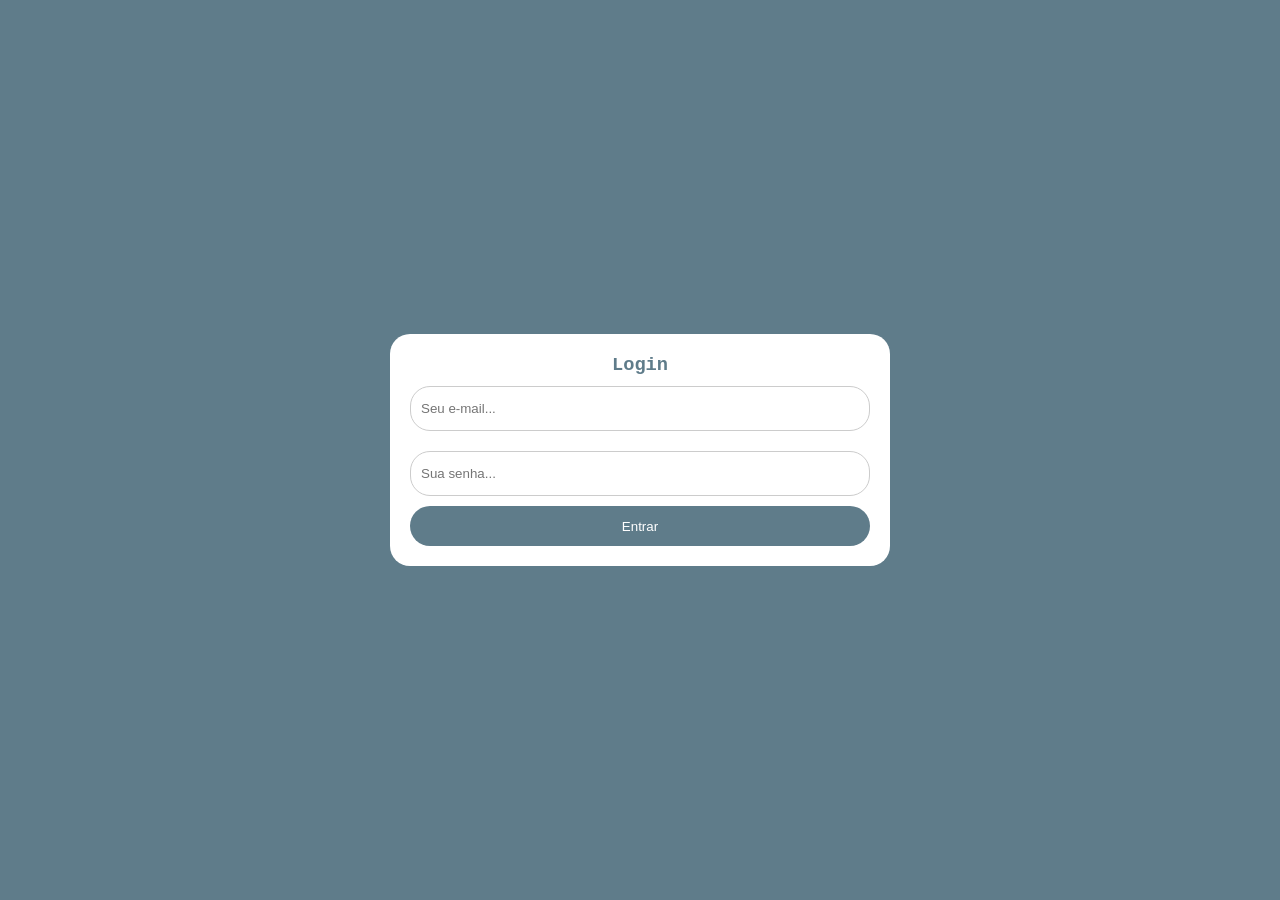
<file: index.html>
<html>
<head>
<title>Login</title>
<meta charset="UTF-8">
<link rel="stylesheet" href="./css/estilo.css">
<link rel="shortcut icon" type="image/x-icon" href="favicon.svg" />
</head>
<body>
	<form action="login.php" method="post">
		<h3>Login</h3>
		<input type="text" name="email" placeholder="Seu e-mail..." required>
		<input type="password" name="senha" placeholder="Sua senha..." required>
		<input type="submit" value="Entrar">
	</form>
</body>
</html>
</file>
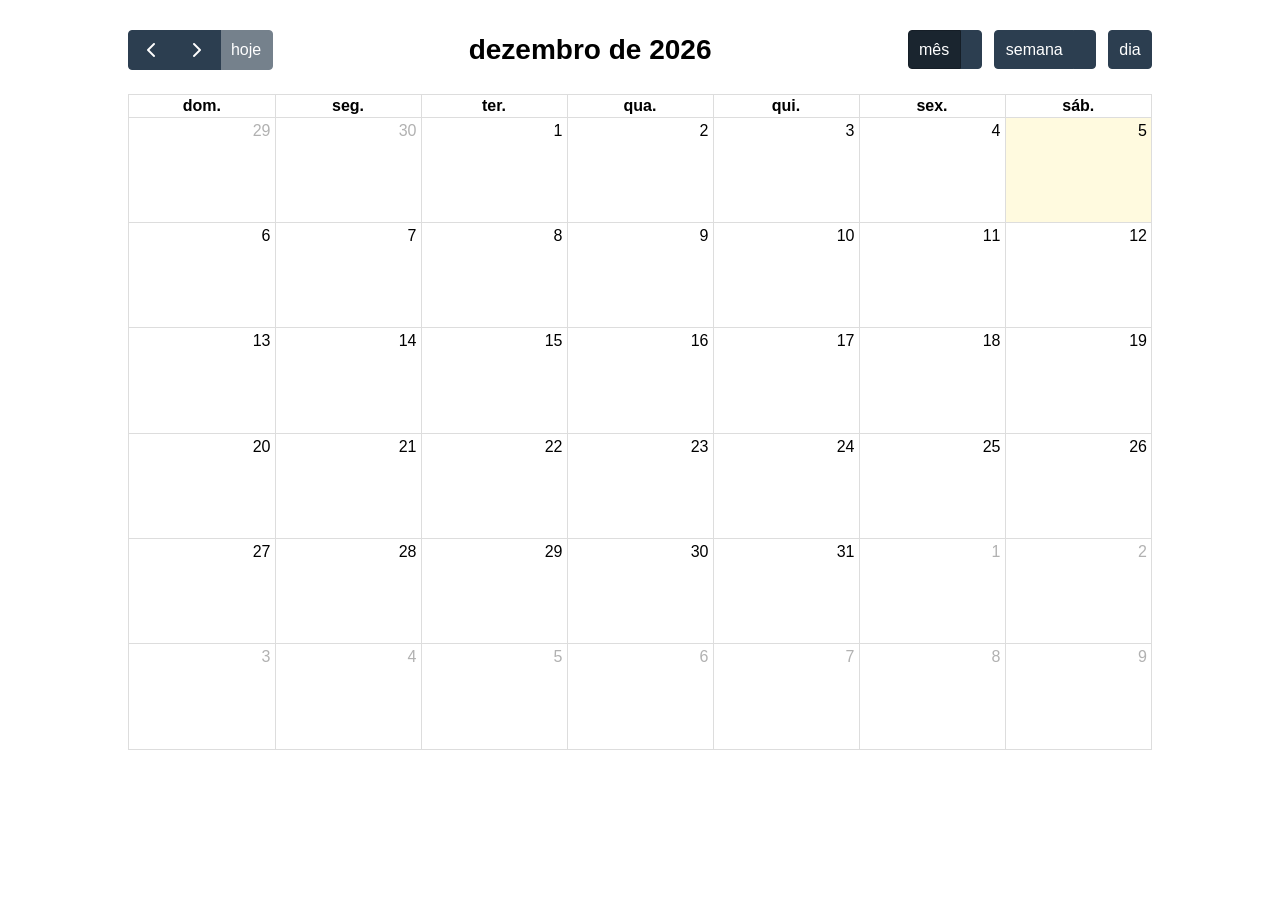
<file: eventoscontrolar.html>
<!DOCTYPE html>
<html lang="pt-br">
<head>
<title>Full Calendar</title>
	<meta charset="utf-8">
	<meta name="viewport" content="width=device-width, initial-scale=1">
	<link rel="stylesheet" href="./scripts/fullcalendar/main.min.css">
	<link rel="stylesheet" href="./css/agenda.css">	
</head>
<body>
<div class="calendar"></div>
	<script type="text/javascript" src="./scripts/fullcalendar/main.min.js"></script>
	<script type="text/javascript" src="./scripts/agenda.js"></script>
</body>
</html>
</file>
<file: css/estilo.css>
*{margin:0; padding:0; box-sizing: border-box;}
	body{
		background-color: #5F7C8A;
		}
	form{
		background-color: white;
		max-width:500px;
		width:70%;
		padding:20px;
		position:absolute;
		left:50%;
		top:50%;
		transform: translate(-50%, -50%);
				border-radius: 20px;
	}
	form h3{
		text-align: center;
		color:#5F7C8A;
		font-family: "Lucida Console", "Courier New", monospace;
	}
	form input[type=text],
	form input[type=password],
	form input[type=email]{
		width:100%;
		height:45px;
		border: 1px solid #ccc;
		padding-left: 10px;
		margin: 10px 0;
		outline:0;
				border-radius: 20px;
	}
		form input[type=radio]{
		width:30%;
		padding: 50px;
	}
form input[type=text]:focus,
form input[type=password]:focus ,
form input[type=email]:focus {
  background-color: lightblue;
}
	form input[type=submit]{
		width:100%;
		height:40px;
		cursor:pointer;
		background: #5F7C8A;
		color: white;
		border:0;
		border-radius: 20px;
		transition: 1s;
	}
	form input[type=submit]:hover{
		background: #4A5F6A;
	}
</file>
<file: css/agenda.css>
* {
  margin: 0;
  padding: 0;
  box-sizing: border-box;
  font-family: Arial, Helvetica, sans-serif;
}

.calendar{
  width: 80%;
  margin: 30px auto;
  height: 80vh;
}
</file>
<file: scripts/fullcalendar/main.min.css>
.fc-icon,.fc-unselectable{-moz-user-select:none;-ms-user-select:none}.fc .fc-button,.fc-icon{text-transform:none;font-weight:400}.fc-not-allowed,.fc-not-allowed .fc-event{cursor:not-allowed}.fc .fc-button:not(:disabled),.fc a[data-navlink],.fc-event.fc-event-draggable,.fc-event[href]{cursor:pointer}.fc-unselectable{-webkit-user-select:none;user-select:none;-webkit-touch-callout:none;-webkit-tap-highlight-color:transparent}.fc{display:flex;flex-direction:column;font-size:1em}.fc .fc-button,.fc-icon{display:inline-block;text-align:center}.fc,.fc *,.fc :after,.fc :before{box-sizing:border-box}.fc table{border-collapse:collapse;border-spacing:0;font-size:1em}.fc th{text-align:center}.fc td,.fc th{vertical-align:top;padding:0}.fc .fc-button,.fc .fc-button .fc-icon,.fc .fc-button-group,.fc .fc-timegrid-slot-label{vertical-align:middle}.fc a[data-navlink]:hover{text-decoration:underline}.fc .fc-button:hover,.fc .fc-list-event-title a,a.fc-event,a.fc-event:hover{text-decoration:none}.fc-direction-ltr{direction:ltr;text-align:left}.fc-direction-rtl{direction:rtl;text-align:right}.fc-theme-standard td,.fc-theme-standard th{border:1px solid #ddd;border:1px solid var(--fc-border-color,#ddd)}.fc-liquid-hack td,.fc-liquid-hack th{position:relative}@font-face{font-family:fcicons;src:url("[data-uri]") format('truetype');font-weight:400;font-style:normal}.fc-icon{width:1em;height:1em;-webkit-user-select:none;user-select:none;font-family:fcicons!important;speak:none;font-style:normal;font-variant:normal;line-height:1;-webkit-font-smoothing:antialiased;-moz-osx-font-smoothing:grayscale}.fc-icon-chevron-left:before{content:"\e900"}.fc-icon-chevron-right:before{content:"\e901"}.fc-icon-chevrons-left:before{content:"\e902"}.fc-icon-chevrons-right:before{content:"\e903"}.fc-icon-minus-square:before{content:"\e904"}.fc-icon-plus-square:before{content:"\e905"}.fc-icon-x:before{content:"\e906"}.fc .fc-button{overflow:visible;text-transform:none;margin:0;font-family:inherit}.fc .fc-button::-moz-focus-inner{padding:0;border-style:none}.fc .fc-button{-webkit-appearance:button;-webkit-user-select:none;-moz-user-select:none;-ms-user-select:none;user-select:none;background-color:transparent;border:1px solid transparent;padding:.4em .65em;font-size:1em;line-height:1.5;border-radius:.25em}.fc .fc-button:focus{outline:0;box-shadow:0 0 0 .2rem rgba(44,62,80,.25)}.fc .fc-button-primary:focus,.fc .fc-button-primary:not(:disabled).fc-button-active:focus,.fc .fc-button-primary:not(:disabled):active:focus{box-shadow:0 0 0 .2rem rgba(76,91,106,.5)}.fc .fc-button:disabled{opacity:.65}.fc .fc-button-primary{color:#fff;color:var(--fc-button-text-color,#fff);background-color:#2C3E50;background-color:var(--fc-button-bg-color,#2C3E50);border-color:#2C3E50;border-color:var(--fc-button-border-color,#2C3E50)}.fc .fc-button-primary:hover{color:#fff;color:var(--fc-button-text-color,#fff);background-color:#1e2b37;background-color:var(--fc-button-hover-bg-color,#1e2b37);border-color:#1a252f;border-color:var(--fc-button-hover-border-color,#1a252f)}.fc .fc-button-primary:disabled{color:#fff;color:var(--fc-button-text-color,#fff);background-color:#2C3E50;background-color:var(--fc-button-bg-color,#2C3E50);border-color:#2C3E50;border-color:var(--fc-button-border-color,#2C3E50)}.fc .fc-button-primary:not(:disabled).fc-button-active,.fc .fc-button-primary:not(:disabled):active{color:#fff;color:var(--fc-button-text-color,#fff);background-color:#1a252f;background-color:var(--fc-button-active-bg-color,#1a252f);border-color:#151e27;border-color:var(--fc-button-active-border-color,#151e27)}.fc .fc-button .fc-icon{font-size:1.5em}.fc .fc-button-group{position:relative;display:inline-flex}.fc .fc-button-group>.fc-button{position:relative;flex:1 1 auto}.fc .fc-button-group>.fc-button.fc-button-active,.fc .fc-button-group>.fc-button:active,.fc .fc-button-group>.fc-button:focus,.fc .fc-button-group>.fc-button:hover{z-index:1}.fc-direction-ltr .fc-button-group>.fc-button:not(:first-child){margin-left:-1px;border-top-left-radius:0;border-bottom-left-radius:0}.fc-direction-ltr .fc-button-group>.fc-button:not(:last-child){border-top-right-radius:0;border-bottom-right-radius:0}.fc-direction-rtl .fc-button-group>.fc-button:not(:first-child){margin-right:-1px;border-top-right-radius:0;border-bottom-right-radius:0}.fc-direction-rtl .fc-button-group>.fc-button:not(:last-child){border-top-left-radius:0;border-bottom-left-radius:0}.fc .fc-toolbar{display:flex;justify-content:space-between;align-items:center}.fc .fc-toolbar.fc-header-toolbar{margin-bottom:1.5em}.fc .fc-toolbar.fc-footer-toolbar{margin-top:1.5em}.fc .fc-toolbar-title{font-size:1.75em;margin:0}.fc-direction-ltr .fc-toolbar>*>:not(:first-child){margin-left:.75em}.fc-direction-rtl .fc-toolbar>*>:not(:first-child){margin-right:.75em}.fc-direction-rtl .fc-toolbar-ltr{flex-direction:row-reverse}.fc .fc-scroller{-webkit-overflow-scrolling:touch;position:relative}.fc .fc-scroller-liquid{height:100%}.fc .fc-scroller-liquid-absolute{position:absolute;top:0;right:0;left:0;bottom:0}.fc .fc-scroller-harness{position:relative;overflow:hidden;direction:ltr}.fc .fc-scroller-harness-liquid{height:100%}.fc-direction-rtl .fc-scroller-harness>.fc-scroller{direction:rtl}.fc-theme-standard .fc-scrollgrid{border:1px solid #ddd;border:1px solid var(--fc-border-color,#ddd)}.fc .fc-scrollgrid,.fc .fc-scrollgrid-section-footer>*,.fc .fc-scrollgrid-section-header>*{border-bottom-width:0}.fc .fc-scrollgrid,.fc .fc-scrollgrid table{width:100%;table-layout:fixed}.fc .fc-scrollgrid table{border-top-style:hidden;border-left-style:hidden;border-right-style:hidden}.fc .fc-scrollgrid{border-collapse:separate;border-right-width:0}.fc .fc-scrollgrid-liquid{height:100%}.fc .fc-scrollgrid-section,.fc .fc-scrollgrid-section table,.fc .fc-scrollgrid-section>td{height:1px}.fc .fc-scrollgrid-section-liquid>td{height:100%}.fc .fc-scrollgrid-section>*{border-top-width:0;border-left-width:0}.fc .fc-scrollgrid-section-body table,.fc .fc-scrollgrid-section-footer table{border-bottom-style:hidden}.fc .fc-scrollgrid-section-sticky>*{background:var(--fc-page-bg-color,#fff);position:sticky;z-index:3}.fc .fc-scrollgrid-section-header.fc-scrollgrid-section-sticky>*{top:0}.fc .fc-scrollgrid-section-footer.fc-scrollgrid-section-sticky>*{bottom:0}.fc .fc-scrollgrid-sticky-shim{height:1px;margin-bottom:-1px}.fc-sticky{position:sticky}.fc .fc-view-harness{flex-grow:1;position:relative}.fc .fc-bg-event,.fc .fc-highlight,.fc .fc-non-business,.fc .fc-view-harness-active>.fc-view{position:absolute;top:0;left:0;right:0;bottom:0}.fc .fc-col-header-cell-cushion{display:inline-block;padding:2px 4px}.fc .fc-non-business{background:rgba(215,215,215,.3);background:var(--fc-non-business-color,rgba(215,215,215,.3))}.fc .fc-bg-event{background:var(--fc-bg-event-color,#8fdf82);opacity:.3;opacity:var(--fc-bg-event-opacity,.3)}.fc .fc-bg-event .fc-event-title{margin:.5em;font-size:.85em;font-size:var(--fc-small-font-size,.85em);font-style:italic}.fc .fc-highlight{background:rgba(188,232,241,.3);background:var(--fc-highlight-color,rgba(188,232,241,.3))}.fc .fc-cell-shaded,.fc .fc-day-disabled{background:rgba(208,208,208,.3);background:var(--fc-neutral-bg-color,rgba(208,208,208,.3))}.fc-event .fc-event-main{position:relative;z-index:2}.fc-event-dragging:not(.fc-event-selected){opacity:.75}.fc-event-dragging.fc-event-selected{box-shadow:0 2px 7px rgba(0,0,0,.3)}.fc-event .fc-event-resizer{display:none;position:absolute;z-index:4}.fc-event-selected .fc-event-resizer,.fc-event:hover .fc-event-resizer,.fc-h-event,.fc-v-event{display:block}.fc-event-selected .fc-event-resizer{border-radius:4px;border-radius:calc(var(--fc-event-resizer-dot-total-width,8px)/ 2);border-width:1px;border-width:var(--fc-event-resizer-dot-border-width,1px);width:8px;width:var(--fc-event-resizer-dot-total-width,8px);height:8px;height:var(--fc-event-resizer-dot-total-width,8px);border-style:solid;border-color:inherit;background:var(--fc-page-bg-color,#fff)}.fc-event-selected .fc-event-resizer:before{content:'';position:absolute;top:-20px;left:-20px;right:-20px;bottom:-20px}.fc-event-selected,.fc-event:focus{box-shadow:0 2px 5px rgba(0,0,0,.2)}.fc-event-selected:before,.fc-event:focus:before{content:"";position:absolute;z-index:3;top:0;left:0;right:0;bottom:0}.fc-event-selected:after,.fc-event:focus:after{content:"";background:rgba(0,0,0,.25);background:var(--fc-event-selected-overlay-color,rgba(0,0,0,.25));position:absolute;z-index:1;top:-1px;left:-1px;right:-1px;bottom:-1px}.fc-h-event{border:1px solid #3788d8;border:1px solid var(--fc-event-border-color,#3788d8);background-color:#3788d8;background-color:var(--fc-event-bg-color,#3788d8)}.fc-h-event .fc-event-main{color:#fff;color:var(--fc-event-text-color,#fff)}.fc-h-event .fc-event-main-frame{display:flex}.fc-h-event .fc-event-time{max-width:100%;overflow:hidden}.fc-h-event .fc-event-title-container{flex-grow:1;flex-shrink:1;min-width:0}.fc-h-event .fc-event-title{display:inline-block;vertical-align:top;left:0;right:0;max-width:100%;overflow:hidden}.fc-h-event.fc-event-selected:before{top:-10px;bottom:-10px}.fc-direction-ltr .fc-daygrid-block-event:not(.fc-event-start),.fc-direction-rtl .fc-daygrid-block-event:not(.fc-event-end){border-top-left-radius:0;border-bottom-left-radius:0;border-left-width:0}.fc-direction-ltr .fc-daygrid-block-event:not(.fc-event-end),.fc-direction-rtl .fc-daygrid-block-event:not(.fc-event-start){border-top-right-radius:0;border-bottom-right-radius:0;border-right-width:0}.fc-h-event:not(.fc-event-selected) .fc-event-resizer{top:0;bottom:0;width:8px;width:var(--fc-event-resizer-thickness,8px)}.fc-direction-ltr .fc-h-event:not(.fc-event-selected) .fc-event-resizer-start,.fc-direction-rtl .fc-h-event:not(.fc-event-selected) .fc-event-resizer-end{cursor:w-resize;left:-4px;left:calc(-.5 * var(--fc-event-resizer-thickness,8px))}.fc-direction-ltr .fc-h-event:not(.fc-event-selected) .fc-event-resizer-end,.fc-direction-rtl .fc-h-event:not(.fc-event-selected) .fc-event-resizer-start{cursor:e-resize;right:-4px;right:calc(-.5 * var(--fc-event-resizer-thickness,8px))}.fc-h-event.fc-event-selected .fc-event-resizer{top:50%;margin-top:-4px;margin-top:calc(-.5 * var(--fc-event-resizer-dot-total-width,8px))}.fc-direction-ltr .fc-h-event.fc-event-selected .fc-event-resizer-start,.fc-direction-rtl .fc-h-event.fc-event-selected .fc-event-resizer-end{left:-4px;left:calc(-.5 * var(--fc-event-resizer-dot-total-width,8px))}.fc-direction-ltr .fc-h-event.fc-event-selected .fc-event-resizer-end,.fc-direction-rtl .fc-h-event.fc-event-selected .fc-event-resizer-start{right:-4px;right:calc(-.5 * var(--fc-event-resizer-dot-total-width,8px))}.fc .fc-popover{position:absolute;z-index:9999;box-shadow:0 2px 6px rgba(0,0,0,.15)}.fc .fc-popover-header{display:flex;flex-direction:row;justify-content:space-between;align-items:center;padding:3px 4px}.fc .fc-popover-title{margin:0 2px}.fc .fc-popover-close{cursor:pointer;opacity:.65;font-size:1.1em}.fc-theme-standard .fc-popover{border:1px solid #ddd;border:1px solid var(--fc-border-color,#ddd);background:var(--fc-page-bg-color,#fff)}.fc-theme-standard .fc-popover-header{background:rgba(208,208,208,.3);background:var(--fc-neutral-bg-color,rgba(208,208,208,.3))}:root{--fc-daygrid-event-dot-width:8px;--fc-list-event-dot-width:10px;--fc-list-event-hover-bg-color:#f5f5f5}.fc-daygrid-day-events:after,.fc-daygrid-day-events:before,.fc-daygrid-day-frame:after,.fc-daygrid-day-frame:before,.fc-daygrid-event-harness:after,.fc-daygrid-event-harness:before{content:"";clear:both;display:table}.fc .fc-daygrid-body{position:relative;z-index:1}.fc .fc-daygrid-day.fc-day-today{background-color:rgba(255,220,40,.15);background-color:var(--fc-today-bg-color,rgba(255,220,40,.15))}.fc .fc-daygrid-day-frame{position:relative;min-height:100%}.fc .fc-daygrid-day-top{display:flex;flex-direction:row-reverse}.fc .fc-day-other .fc-daygrid-day-top{opacity:.3}.fc .fc-daygrid-day-number{position:relative;z-index:4;padding:4px}.fc .fc-daygrid-day-events{margin-top:1px}.fc .fc-daygrid-body-balanced .fc-daygrid-day-events{position:absolute;left:0;right:0}.fc .fc-daygrid-body-unbalanced .fc-daygrid-day-events{position:relative;min-height:2em}.fc .fc-daygrid-body-natural .fc-daygrid-day-events{margin-bottom:1em}.fc .fc-daygrid-event-harness{position:relative}.fc .fc-daygrid-event-harness-abs{position:absolute;top:0;left:0;right:0}.fc .fc-daygrid-bg-harness{position:absolute;top:0;bottom:0}.fc .fc-daygrid-day-bg .fc-non-business{z-index:1}.fc .fc-daygrid-day-bg .fc-bg-event{z-index:2}.fc .fc-daygrid-day-bg .fc-highlight{z-index:3}.fc .fc-daygrid-event{z-index:6;margin-top:1px}.fc .fc-daygrid-event.fc-event-mirror{z-index:7}.fc .fc-daygrid-day-bottom{font-size:.85em;padding:2px 3px 0}.fc .fc-daygrid-day-bottom:before{content:"";clear:both;display:table}.fc .fc-daygrid-more-link{position:relative;z-index:4;cursor:pointer}.fc .fc-daygrid-week-number{position:absolute;z-index:5;top:0;padding:2px;min-width:1.5em;text-align:center;background-color:rgba(208,208,208,.3);background-color:var(--fc-neutral-bg-color,rgba(208,208,208,.3));color:grey;color:var(--fc-neutral-text-color,grey)}.fc .fc-more-popover .fc-popover-body{min-width:220px;padding:10px}.fc-direction-ltr .fc-daygrid-event.fc-event-start,.fc-direction-rtl .fc-daygrid-event.fc-event-end{margin-left:2px}.fc-direction-ltr .fc-daygrid-event.fc-event-end,.fc-direction-rtl .fc-daygrid-event.fc-event-start{margin-right:2px}.fc-direction-ltr .fc-daygrid-week-number{left:0;border-radius:0 0 3px}.fc-direction-rtl .fc-daygrid-week-number{right:0;border-radius:0 0 0 3px}.fc-liquid-hack .fc-daygrid-day-frame{position:static}.fc-daygrid-event{position:relative;white-space:nowrap;border-radius:3px;font-size:.85em;font-size:var(--fc-small-font-size,.85em)}.fc-daygrid-block-event .fc-event-time{font-weight:700}.fc-daygrid-block-event .fc-event-time,.fc-daygrid-block-event .fc-event-title{padding:1px}.fc-daygrid-dot-event{display:flex;align-items:center;padding:2px 0}.fc-daygrid-dot-event .fc-event-title{flex-grow:1;flex-shrink:1;min-width:0;overflow:hidden;font-weight:700}.fc-daygrid-dot-event.fc-event-mirror,.fc-daygrid-dot-event:hover{background:rgba(0,0,0,.1)}.fc-daygrid-dot-event.fc-event-selected:before{top:-10px;bottom:-10px}.fc-daygrid-event-dot{margin:0 4px;box-sizing:content-box;width:0;height:0;border:4px solid #3788d8;border:calc(var(--fc-daygrid-event-dot-width,8px)/ 2) solid var(--fc-event-border-color,#3788d8);border-radius:4px;border-radius:calc(var(--fc-daygrid-event-dot-width,8px)/ 2)}.fc-direction-ltr .fc-daygrid-event .fc-event-time{margin-right:3px}.fc-direction-rtl .fc-daygrid-event .fc-event-time{margin-left:3px}.fc-v-event{border:1px solid #3788d8;border:1px solid var(--fc-event-border-color,#3788d8);background-color:#3788d8;background-color:var(--fc-event-bg-color,#3788d8)}.fc-v-event .fc-event-main{color:#fff;color:var(--fc-event-text-color,#fff);height:100%}.fc-v-event .fc-event-main-frame{height:100%;display:flex;flex-direction:column}.fc-v-event .fc-event-time{flex-grow:0;flex-shrink:0;max-height:100%;overflow:hidden}.fc-v-event .fc-event-title-container{flex-grow:1;flex-shrink:1;min-height:0}.fc-v-event .fc-event-title{top:0;bottom:0;max-height:100%;overflow:hidden}.fc-v-event:not(.fc-event-start){border-top-width:0;border-top-left-radius:0;border-top-right-radius:0}.fc-v-event:not(.fc-event-end){border-bottom-width:0;border-bottom-left-radius:0;border-bottom-right-radius:0}.fc-v-event.fc-event-selected:before{left:-10px;right:-10px}.fc-v-event .fc-event-resizer-start{cursor:n-resize}.fc-v-event .fc-event-resizer-end{cursor:s-resize}.fc-v-event:not(.fc-event-selected) .fc-event-resizer{height:8px;height:var(--fc-event-resizer-thickness,8px);left:0;right:0}.fc-v-event:not(.fc-event-selected) .fc-event-resizer-start{top:-4px;top:calc(var(--fc-event-resizer-thickness,8px)/ -2)}.fc-v-event:not(.fc-event-selected) .fc-event-resizer-end{bottom:-4px;bottom:calc(var(--fc-event-resizer-thickness,8px)/ -2)}.fc-v-event.fc-event-selected .fc-event-resizer{left:50%;margin-left:-4px;margin-left:calc(var(--fc-event-resizer-dot-total-width,8px)/ -2)}.fc-v-event.fc-event-selected .fc-event-resizer-start{top:-4px;top:calc(var(--fc-event-resizer-dot-total-width,8px)/ -2)}.fc-v-event.fc-event-selected .fc-event-resizer-end{bottom:-4px;bottom:calc(var(--fc-event-resizer-dot-total-width,8px)/ -2)}.fc .fc-timegrid .fc-daygrid-body{z-index:2}.fc .fc-timegrid-axis-chunk>table,.fc .fc-timegrid-body,.fc .fc-timegrid-slots{position:relative;z-index:1}.fc .fc-timegrid-divider{padding:0 0 2px}.fc .fc-timegrid-body{min-height:100%}.fc .fc-timegrid-axis-chunk{position:relative}.fc .fc-timegrid-slot{height:1.5em;border-bottom:0}.fc .fc-timegrid-slot:empty:before{content:'\00a0'}.fc .fc-timegrid-slot-minor{border-top-style:dotted}.fc .fc-timegrid-slot-label-cushion{display:inline-block;white-space:nowrap}.fc .fc-timegrid-axis-cushion,.fc .fc-timegrid-slot-label-cushion{padding:0 4px}.fc .fc-timegrid-axis-frame-liquid{height:100%}.fc .fc-timegrid-axis-frame{overflow:hidden;display:flex;align-items:center;justify-content:flex-end}.fc .fc-timegrid-axis-cushion{max-width:60px;flex-shrink:0}.fc-direction-ltr .fc-timegrid-slot-label-frame{text-align:right}.fc-direction-rtl .fc-timegrid-slot-label-frame{text-align:left}.fc-liquid-hack .fc-timegrid-axis-frame-liquid{height:auto;position:absolute;top:0;right:0;bottom:0;left:0}.fc .fc-timegrid-col.fc-day-today{background-color:rgba(255,220,40,.15);background-color:var(--fc-today-bg-color,rgba(255,220,40,.15))}.fc .fc-timegrid-col-frame{min-height:100%;position:relative}.fc-media-screen.fc-liquid-hack .fc-timegrid-col-frame{height:auto;position:absolute;top:0;right:0;bottom:0;left:0}.fc-media-screen .fc-timegrid-cols{position:absolute;top:0;left:0;right:0;bottom:0}.fc-media-screen .fc-timegrid-cols>table{height:100%}.fc-media-screen .fc-timegrid-col-bg,.fc-media-screen .fc-timegrid-col-events,.fc-media-screen .fc-timegrid-now-indicator-container{position:absolute;top:0;left:0;right:0}.fc .fc-timegrid-col-bg{z-index:2}.fc .fc-timegrid-col-bg .fc-non-business{z-index:1}.fc .fc-timegrid-col-bg .fc-bg-event{z-index:2}.fc .fc-timegrid-col-bg .fc-highlight,.fc .fc-timegrid-col-events{z-index:3}.fc .fc-timegrid-bg-harness{position:absolute;left:0;right:0}.fc .fc-timegrid-now-indicator-container{bottom:0;overflow:hidden}.fc-direction-ltr .fc-timegrid-col-events{margin:0 2.5% 0 2px}.fc-direction-rtl .fc-timegrid-col-events{margin:0 2px 0 2.5%}.fc-timegrid-event-harness{position:absolute}.fc-timegrid-event-harness>.fc-timegrid-event{position:absolute;top:0;bottom:0;left:0;right:0}.fc-timegrid-event-harness-inset .fc-timegrid-event,.fc-timegrid-event.fc-event-mirror,.fc-timegrid-more-link{box-shadow:0 0 0 1px #fff;box-shadow:0 0 0 1px var(--fc-page-bg-color,#fff)}.fc-timegrid-event,.fc-timegrid-more-link{font-size:.85em;font-size:var(--fc-small-font-size,.85em);border-radius:3px}.fc-timegrid-event{margin-bottom:1px}.fc-timegrid-event .fc-event-main{padding:1px 1px 0}.fc-timegrid-event .fc-event-time{white-space:nowrap;font-size:.85em;font-size:var(--fc-small-font-size,.85em);margin-bottom:1px}.fc-timegrid-event-short .fc-event-main-frame{flex-direction:row;overflow:hidden}.fc-timegrid-event-short .fc-event-time:after{content:'\00a0-\00a0'}.fc-timegrid-event-short .fc-event-title{font-size:.85em;font-size:var(--fc-small-font-size,.85em)}.fc-timegrid-more-link{position:absolute;z-index:9999;color:inherit;color:var(--fc-more-link-text-color,inherit);background:var(--fc-more-link-bg-color,#d0d0d0);cursor:pointer;margin-bottom:1px}.fc-timegrid-more-link-inner{padding:3px 2px;top:0}.fc-direction-ltr .fc-timegrid-more-link{right:0}.fc-direction-rtl .fc-timegrid-more-link{left:0}.fc .fc-timegrid-now-indicator-line{position:absolute;z-index:4;left:0;right:0;border-style:solid;border-color:red;border-color:var(--fc-now-indicator-color,red);border-width:1px 0 0}.fc .fc-timegrid-now-indicator-arrow{position:absolute;z-index:4;margin-top:-5px;border-style:solid;border-color:red;border-color:var(--fc-now-indicator-color,red)}.fc-direction-ltr .fc-timegrid-now-indicator-arrow{left:0;border-width:5px 0 5px 6px;border-top-color:transparent;border-bottom-color:transparent}.fc-direction-rtl .fc-timegrid-now-indicator-arrow{right:0;border-width:5px 6px 5px 0;border-top-color:transparent;border-bottom-color:transparent}.fc-theme-standard .fc-list{border:1px solid #ddd;border:1px solid var(--fc-border-color,#ddd)}.fc .fc-list-empty{background-color:rgba(208,208,208,.3);background-color:var(--fc-neutral-bg-color,rgba(208,208,208,.3));height:100%;display:flex;justify-content:center;align-items:center}.fc .fc-list-empty-cushion{margin:5em 0}.fc .fc-list-table{width:100%;border-style:hidden}.fc .fc-list-table tr>*{border-left:0;border-right:0}.fc .fc-list-sticky .fc-list-day>*{position:sticky;top:0;background:var(--fc-page-bg-color,#fff)}.fc .fc-list-table thead{position:absolute;left:-10000px}.fc .fc-list-table tbody>tr:first-child th{border-top:0}.fc .fc-list-table th{padding:0}.fc .fc-list-day-cushion,.fc .fc-list-table td{padding:8px 14px}.fc .fc-list-day-cushion:after{content:"";clear:both;display:table}.fc-theme-standard .fc-list-day-cushion{background-color:rgba(208,208,208,.3);background-color:var(--fc-neutral-bg-color,rgba(208,208,208,.3))}.fc-direction-ltr .fc-list-day-text,.fc-direction-rtl .fc-list-day-side-text{float:left}.fc-direction-ltr .fc-list-day-side-text,.fc-direction-rtl .fc-list-day-text{float:right}.fc-direction-ltr .fc-list-table .fc-list-event-graphic{padding-right:0}.fc-direction-rtl .fc-list-table .fc-list-event-graphic{padding-left:0}.fc .fc-list-event.fc-event-forced-url{cursor:pointer}.fc .fc-list-event:hover td{background-color:#f5f5f5;background-color:var(--fc-list-event-hover-bg-color,#f5f5f5)}.fc .fc-list-event-graphic,.fc .fc-list-event-time{white-space:nowrap;width:1px}.fc .fc-list-event-dot{display:inline-block;box-sizing:content-box;width:0;height:0;border:5px solid #3788d8;border:calc(var(--fc-list-event-dot-width,10px)/ 2) solid var(--fc-event-border-color,#3788d8);border-radius:5px;border-radius:calc(var(--fc-list-event-dot-width,10px)/ 2)}.fc .fc-list-event-title a{color:inherit}.fc .fc-list-event.fc-event-forced-url:hover a{text-decoration:underline}.fc-theme-bootstrap a:not([href]){color:inherit}.fc-theme-bootstrap5 a:not([href]){color:inherit;text-decoration:inherit}.fc-theme-bootstrap5 .fc-list,.fc-theme-bootstrap5 .fc-scrollgrid,.fc-theme-bootstrap5 td,.fc-theme-bootstrap5 th{border:1px solid var(--bs-gray-400)}.fc-theme-bootstrap5 .fc-scrollgrid{border-right-width:0;border-bottom-width:0}.fc-theme-bootstrap5-shaded{background-color:var(--bs-gray-200)}
</file>
